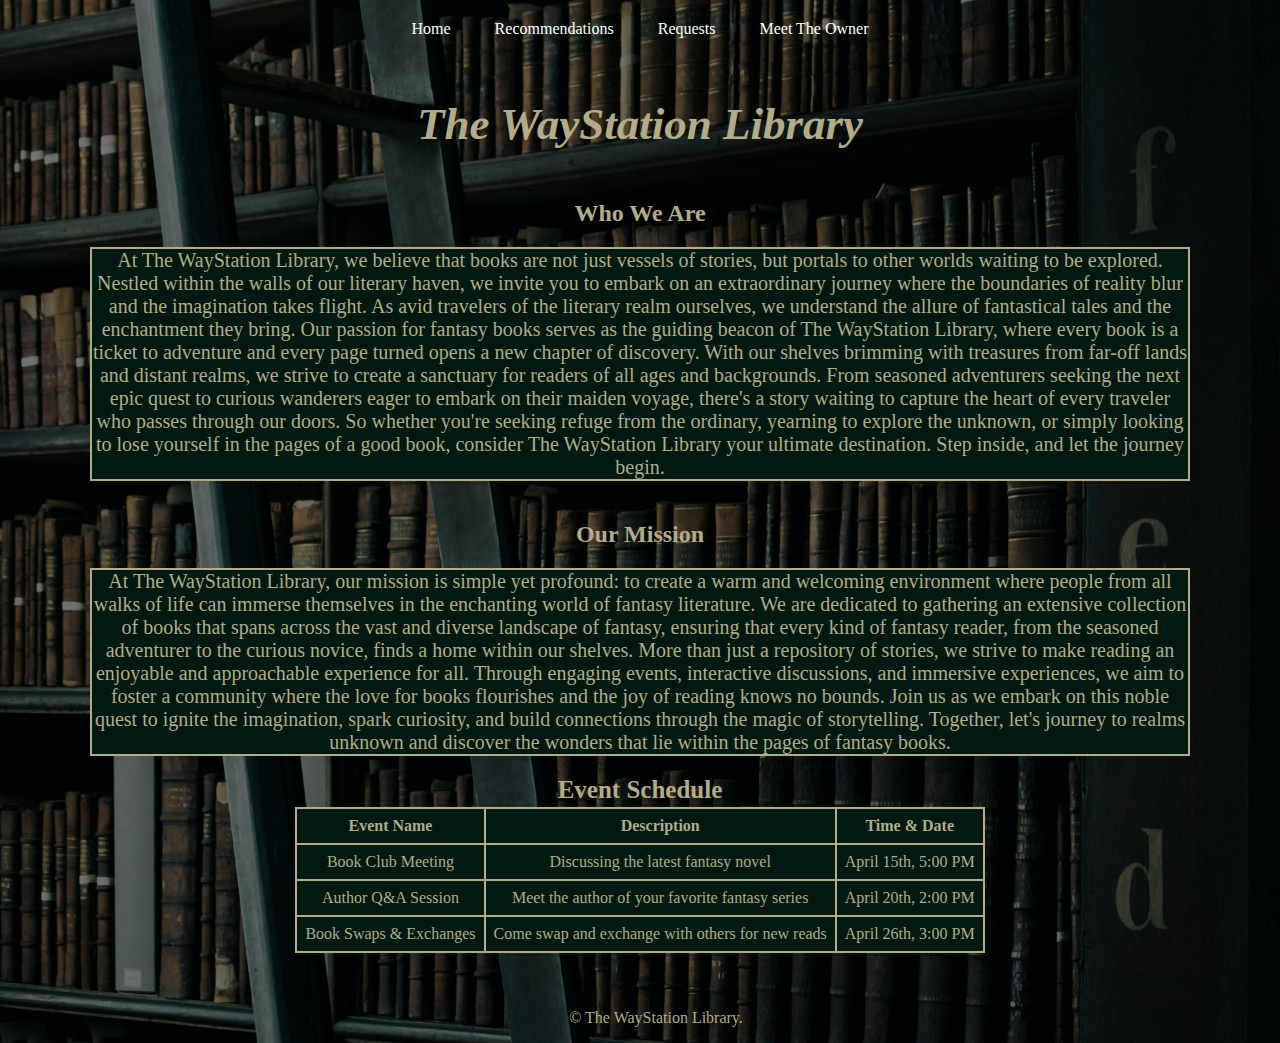
<file: index.html>
<!DOCTYPE html>
<html lang="en">
  <head>
    <meta charset="UTF-8" />
    <meta name="viewport" content="width=device-width, initial-scale=1.0" />
    <title>The WayStation Library</title>
    <link href="Welcome_Styles.css" rel="stylesheet" />
  </head>
  <body>
    <nav class="navbar">
      <ul>
        <li><a href="index.html">Home</a></li>
        <li><a href="Rec.html">Recommendations</a></li>
        <li><a href="Submission.html">Requests</a></li>
        <li><a href="resume.html"> Meet The Owner</a></li>
      </ul>
    </nav>
    <div class="container">
      <h1 style="text-align: center; font-weight: bold; font-style: italic; font-size: 45px;">The WayStation Library</h1>
      <div class="left-content">
        <h2>Who We Are</h2>
        <p>
          At The WayStation Library, we believe that books are not just vessels
          of stories, but portals to other worlds waiting to be explored.
          Nestled within the walls of our literary haven, we invite you to
          embark on an extraordinary journey where the boundaries of reality
          blur and the imagination takes flight. As avid travelers of the
          literary realm ourselves, we understand the allure of fantastical
          tales and the enchantment they bring. Our passion for fantasy books
          serves as the guiding beacon of The WayStation Library, where every
          book is a ticket to adventure and every page turned opens a new
          chapter of discovery. With our shelves brimming with treasures from
          far-off lands and distant realms, we strive to create a sanctuary for
          readers of all ages and backgrounds. From seasoned adventurers seeking
          the next epic quest to curious wanderers eager to embark on their
          maiden voyage, there's a story waiting to capture the heart of every
          traveler who passes through our doors. So whether you're seeking
          refuge from the ordinary, yearning to explore the unknown, or simply
          looking to lose yourself in the pages of a good book, consider The
          WayStation Library your ultimate destination. Step inside, and let the
          journey begin.
        </p>
      </div>
      <div class="left-content">
        <h2>Our Mission</h2>
        <p>
          At The WayStation Library, our mission is simple yet profound: to
          create a warm and welcoming environment where people from all walks of
          life can immerse themselves in the enchanting world of fantasy
          literature. We are dedicated to gathering an extensive collection of
          books that spans across the vast and diverse landscape of fantasy,
          ensuring that every kind of fantasy reader, from the seasoned
          adventurer to the curious novice, finds a home within our shelves.
          More than just a repository of stories, we strive to make reading an
          enjoyable and approachable experience for all. Through engaging
          events, interactive discussions, and immersive experiences, we aim to
          foster a community where the love for books flourishes and the joy of
          reading knows no bounds. Join us as we embark on this noble quest to
          ignite the imagination, spark curiosity, and build connections through
          the magic of storytelling. Together, let's journey to realms unknown
          and discover the wonders that lie within the pages of fantasy books.
        </p>
        <table>
          <caption> Event Schedule </caption>
          <thead>
            <tr>
              <th>Event Name</th>
              <th>Description</th>
              <th>Time & Date</th>
            </tr>
          </thead>
          <tbody>
            <tr>
              <td>Book Club Meeting</td>
              <td>Discussing the latest fantasy novel</td>
              <td>April 15th, 5:00 PM</td>
            </tr>
            <tr>
              <td>Author Q&A Session</td>
              <td>Meet the author of your favorite fantasy series</td>
              <td>April 20th, 2:00 PM</td>
            </tr>
            <tr>
              <td>Book Swaps & Exchanges </td>
              <td>Come swap and exchange with others for new reads</td>
              <td>April 26th, 3:00 PM</td>
            </tr>
          </tbody>
        </table>
      </div>
    </div>
    <footer>&copy; The WayStation Library.</footer>
  </body>
</html>
</file>
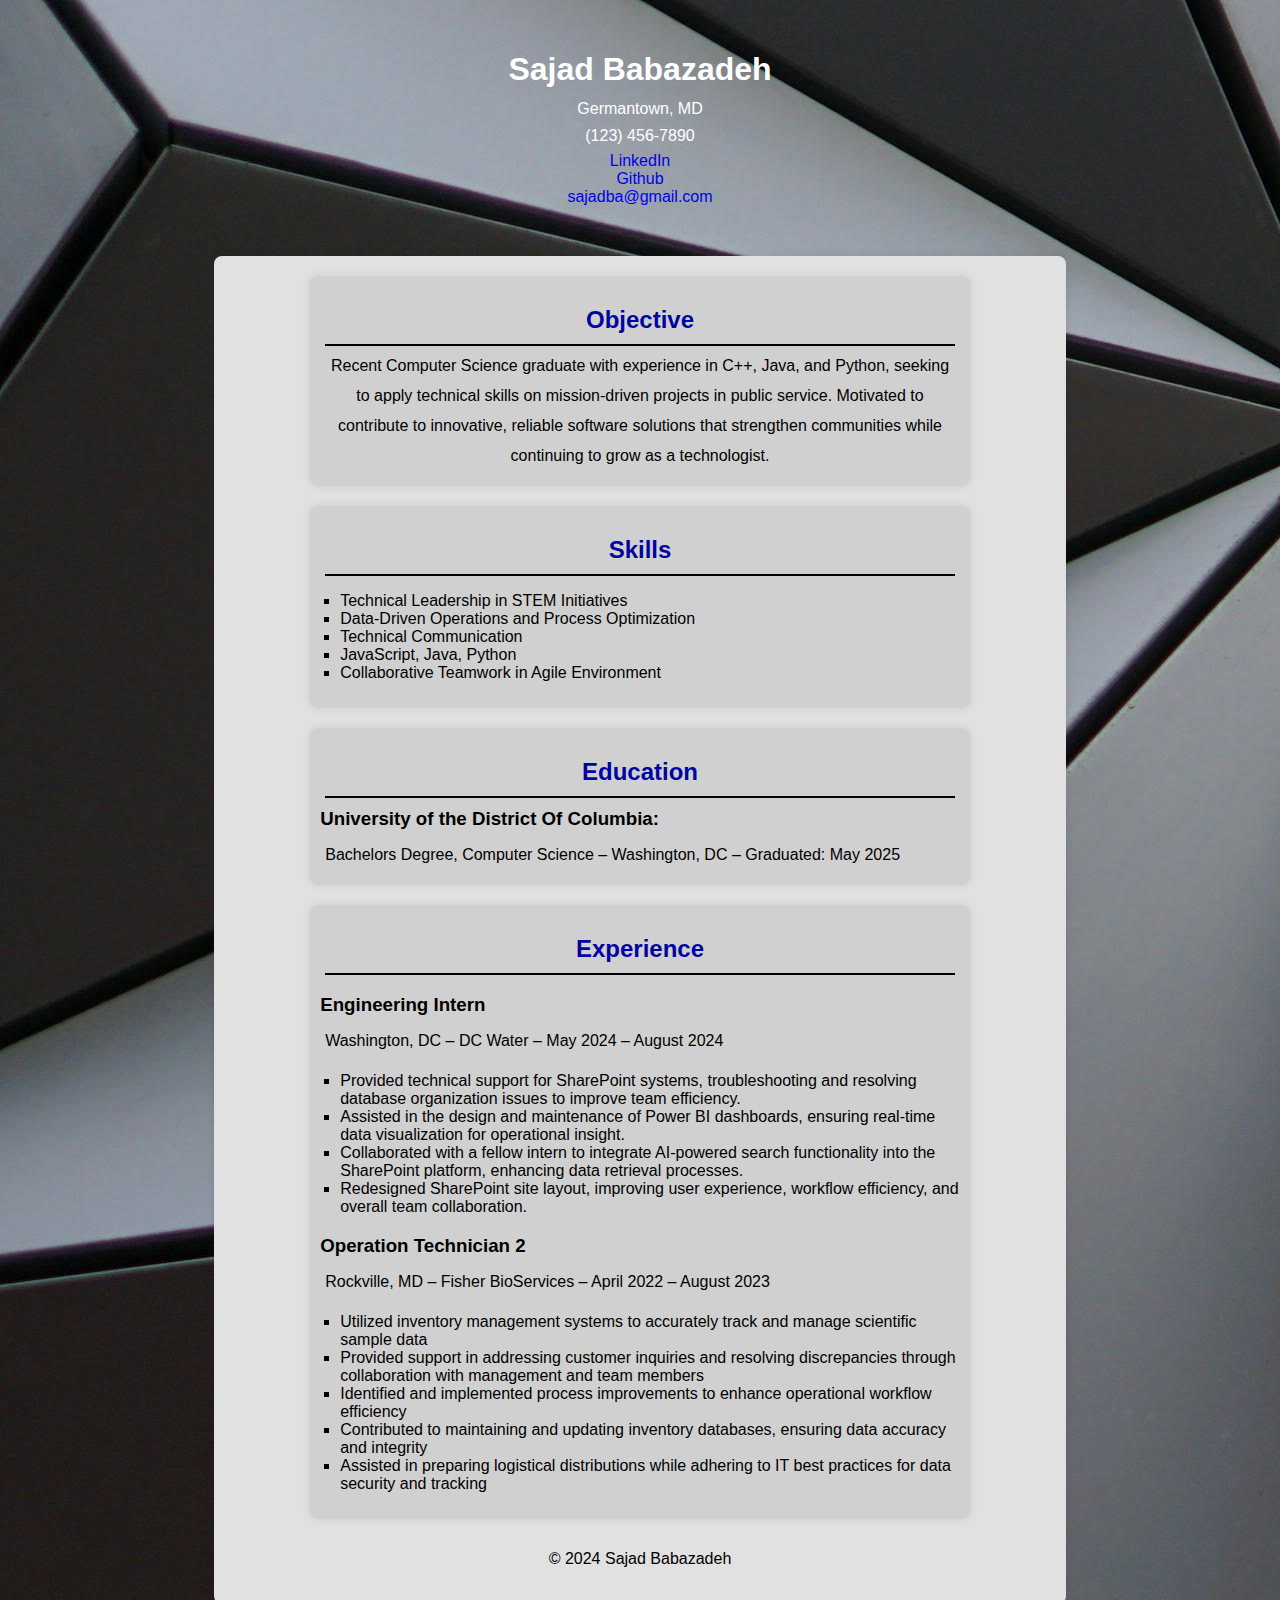
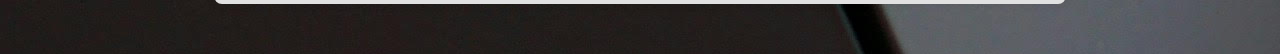
<file: resume.html>
<!DOCTYPE html>
<html lang="en">

<head>
    <meta charset="UTF-8">
    <meta name="viewport" content="width=device-width, initial-scale=1.0">
    <meta name="author" content="Sajad Babazadeh">
    <title>Resume</title>
    <link href="resume_style.css" rel="stylesheet"/>
</head>

<body>
    
    <header>
        <h1>Sajad Babazadeh</h1>
        <p>Germantown, MD</p>
        <p>(123) 456-7890</p>
        <a href="https://www.linkedin.com/in/sajad-babazadeh">LinkedIn</a>
        <a href="https://github.com/Sajad54">Github</a>
        <a href="mailto:sajadba@gmail.com">sajadba@gmail.com</a>
    </header>

    <div class="container">
    <section id="objective">
        <h2 style="text-align: center;">Objective</h2>
        <hr>
        <p style="text-align: center;">Recent Computer Science graduate with experience in C++, Java, and Python, seeking to apply technical skills on mission-driven projects in public service. Motivated to contribute to innovative, reliable software solutions that strengthen communities while continuing to grow as a technologist.</p>
    </section>
    
    <section id="skills">
        <h2 style="text-align: center;">Skills</h2>
        <hr>
        <ul style="list-style: square;">
            <li>Technical Leadership in STEM Initiatives</li>
            <li>Data-Driven Operations and Process Optimization </li>
            <li>Technical Communication </li>
            <li>JavaScript, Java, Python</li>
            <li>Collaborative Teamwork in Agile Environment</li>
        </ul>
    </section>
    
    <section id="education">
        <h2 style="text-align: center;">Education</h2>
        <hr>
            <h3 id="school">University of the District Of Columbia:</h3>
            <p>Bachelors Degree, Computer Science &ndash; Washington, DC &ndash;  Graduated: May 2025</p>
    </section>

    <section id="experience">
        <h2 style="text-align: center;">Experience</h2>
        <hr>
        <article>
            
            <h3>Engineering Intern</h3>
            <p>Washington, DC &ndash; DC Water &ndash; May 2024 &ndash; August 2024</p>
            <ul style="list-style: square;">
                <li>Provided technical support for SharePoint systems, troubleshooting and resolving database organization issues to improve team efficiency.</li>
                <li>Assisted in the design and maintenance of Power BI dashboards, ensuring real-time data visualization for operational insight.</li>
                <li>Collaborated with a fellow intern to integrate AI-powered search functionality into the SharePoint platform, enhancing data retrieval processes.</li>
                <li>Redesigned SharePoint site layout, improving user experience, workflow efficiency, and overall team collaboration. </li>
            </ul>

            <h3>Operation Technician 2</h3>
            <p>Rockville, MD &ndash; Fisher BioServices &ndash; April 2022 &ndash; August 2023</p>
            <ul style="list-style: square;">
                <li>Utilized inventory management systems to accurately track and manage scientific sample data</li>
                <li>Provided support in addressing customer inquiries and resolving discrepancies through collaboration with management and team members</li>
                <li>Identified and implemented process improvements to enhance operational workflow efficiency</li>
                <li>Contributed to maintaining and updating inventory databases, ensuring data accuracy and integrity</li>
                <li>Assisted in preparing logistical distributions while adhering to IT best practices for data security and tracking</li>
            </ul>
        </article>

    </section>

    <footer>
        <p>&copy; 2024 Sajad Babazadeh</p>
    </footer>
    </div>

</body>

</html>
</file>
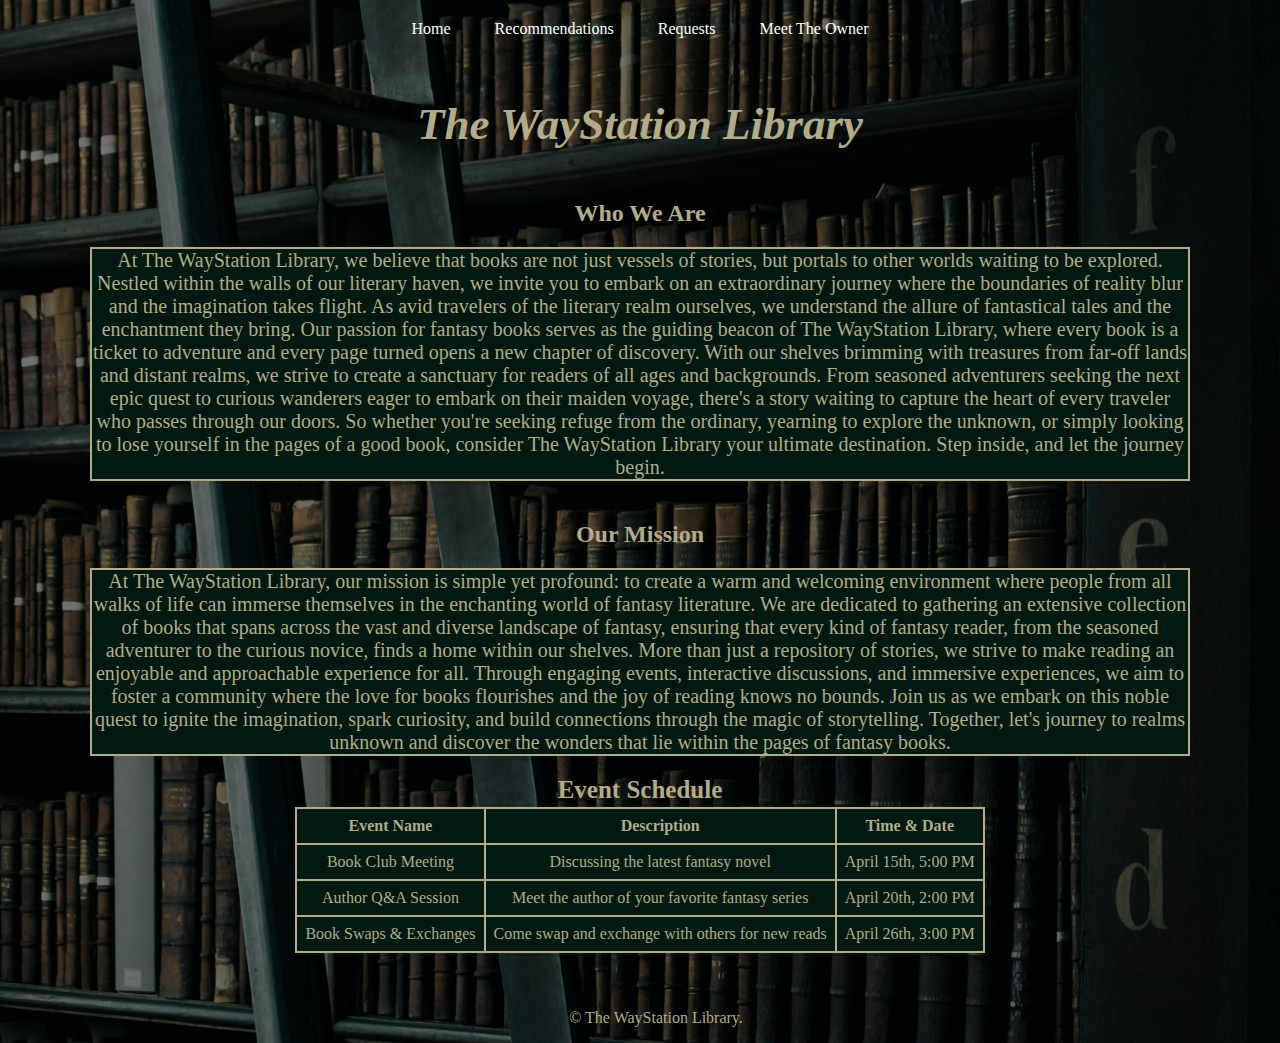
<file: Welcome.html>
<!DOCTYPE html>
<html lang="en">
  <head>
    <meta charset="UTF-8" />
    <meta name="viewport" content="width=device-width, initial-scale=1.0" />
    <title>The WayStation Library</title>
    <link href="Welcome_Styles.css" rel="stylesheet" />
  </head>
  <body>
    <nav class="navbar">
      <ul>
        <li><a href="Welcome.html">Home</a></li>
        <li><a href="Rec.html">Recommendations</a></li>
        <li><a href="Submission.html">Requests</a></li>
        <li><a href="resume.html"> Meet The Owner</a></li>
      </ul>
    </nav>
    <div class="container">
      <h1 style="text-align: center; font-weight: bold; font-style: italic; font-size: 45px;">The WayStation Library</h1>
      <div class="left-content">
        <h2>Who We Are</h2>
        <p>
          At The WayStation Library, we believe that books are not just vessels
          of stories, but portals to other worlds waiting to be explored.
          Nestled within the walls of our literary haven, we invite you to
          embark on an extraordinary journey where the boundaries of reality
          blur and the imagination takes flight. As avid travelers of the
          literary realm ourselves, we understand the allure of fantastical
          tales and the enchantment they bring. Our passion for fantasy books
          serves as the guiding beacon of The WayStation Library, where every
          book is a ticket to adventure and every page turned opens a new
          chapter of discovery. With our shelves brimming with treasures from
          far-off lands and distant realms, we strive to create a sanctuary for
          readers of all ages and backgrounds. From seasoned adventurers seeking
          the next epic quest to curious wanderers eager to embark on their
          maiden voyage, there's a story waiting to capture the heart of every
          traveler who passes through our doors. So whether you're seeking
          refuge from the ordinary, yearning to explore the unknown, or simply
          looking to lose yourself in the pages of a good book, consider The
          WayStation Library your ultimate destination. Step inside, and let the
          journey begin.
        </p>
      </div>
      <div class="left-content">
        <h2>Our Mission</h2>
        <p>
          At The WayStation Library, our mission is simple yet profound: to
          create a warm and welcoming environment where people from all walks of
          life can immerse themselves in the enchanting world of fantasy
          literature. We are dedicated to gathering an extensive collection of
          books that spans across the vast and diverse landscape of fantasy,
          ensuring that every kind of fantasy reader, from the seasoned
          adventurer to the curious novice, finds a home within our shelves.
          More than just a repository of stories, we strive to make reading an
          enjoyable and approachable experience for all. Through engaging
          events, interactive discussions, and immersive experiences, we aim to
          foster a community where the love for books flourishes and the joy of
          reading knows no bounds. Join us as we embark on this noble quest to
          ignite the imagination, spark curiosity, and build connections through
          the magic of storytelling. Together, let's journey to realms unknown
          and discover the wonders that lie within the pages of fantasy books.
        </p>
        <table>
          <caption> Event Schedule </caption>
          <thead>
            <tr>
              <th>Event Name</th>
              <th>Description</th>
              <th>Time & Date</th>
            </tr>
          </thead>
          <tbody>
            <tr>
              <td>Book Club Meeting</td>
              <td>Discussing the latest fantasy novel</td>
              <td>April 15th, 5:00 PM</td>
            </tr>
            <tr>
              <td>Author Q&A Session</td>
              <td>Meet the author of your favorite fantasy series</td>
              <td>April 20th, 2:00 PM</td>
            </tr>
            <tr>
              <td>Book Swaps & Exchanges </td>
              <td>Come swap and exchange with others for new reads</td>
              <td>April 26th, 3:00 PM</td>
            </tr>
          </tbody>
        </table>
      </div>
    </div>
    <footer>&copy; The WayStation Library.</footer>
  </body>
</html>
</file>
<file: Welcome_Styles.css>
body {
    font-family: "Times New Roman", Times, serif;
    margin: 0;
    padding: 0;
    background-image: url("henry-be-lc7xcWebECc-unsplash.jpg");
    background-size: cover;
    background-position: center;
    color: rgb(178, 172, 136);
    overflow-x: hidden; /* Hide horizontal overflow */

  }
  
  .navbar {
    background-color: rgba(0, 0, 0, 0.5); /* Semi-transparent black background for nav bar */
    text-align: center;
  }
  
  .navbar ul {
    list-style-type: none;
    margin: 0;
    padding: 0;
  }
  
  .navbar ul li {
    display: inline;
  }
  
  .navbar ul li a {
    display: inline-block;
    padding: 20px;
    text-decoration: none;
    color: white; /* Set link color to white */
  }
  
  .navbar ul li a:hover {
    background-color: rgba(255, 255, 255, 0.2); /* Semi-transparent white background on hover */
    color: rgb(178, 172, 136);
  }
  
  .container {
    display: flex;
    flex-direction: column;
    padding: 10px 20px 20px; /* Top padding reduced */
    background-color: rgba(0, 0, 0, 0.5); /* Semi-transparent black background */
    min-height: 100vh; /* Ensure container covers entire viewport height */
  }
  
  .left-content {
    text-align: center;
    max-width: 1100px; /* Adjust the max-width to your desired value */
    margin: 0 auto; /* Center the paragraphs horizontally */
  }
  
  table {
    margin: 20px auto; /* Center the table horizontally with some spacing */
    border-collapse: collapse; /* Collapse border spacing */
    border: 2px solid rgb(178, 172, 136); /* Add a 2px solid black border to the table */
    background-color: #011910;

  }
  
  th,
  td {
    border: 2px solid rgb(178, 172, 136); /* Add a 2px solid black border to the table */
    padding: 8px; /* Add padding to cells */
  }
  
  caption {
    font-size: 25px;
    font-weight: bold;
    margin-bottom: 3px;
  }
  
  p {
    font-size: 20px; /* Adjust the font size as needed */
    overflow-wrap: break-word;
    border: 2px solid rgb(178, 172, 136); /* Add a 2px solid black border to the table */
    background-color: #011910;
  }
  
  footer {
    text-align: center;
    position: relative; /* Set the position to absolute */
    left: 0;
    bottom: 0;
    width: 100%; /* Set the width to 100% */
    padding: 16px; /* Add padding for better spacing */
    background-color: rgba(0, 0, 0, 0.5); /* Semi-transparent black background */
  }
</file>
<file: resume_style.css>
@charset "UTF-8";
html{
    margin: 0px;
    border: 0px;
    padding: 0px;
}
body {
    font-family: Arial, Helvetica, sans-serif; /* setting font family for the webpage */
    margin: 0;
    padding: 0;
    background-color: rgb(244, 244, 244);
    background-image: url(Image1.jpeg); /*setting the background image of the webpage */
    
}

/* Container and section styles */

.container { /* css style rules for the div container that encapsulated the sections */
    max-width: 960px; /* Max width for the container */
    margin: 50px auto;
    display: flex;
    flex-wrap: wrap;
    justify-content: center;
    gap: 20px; /* setting the gap between each section */
    background-color: rgb(225, 225, 225); /*background color for the div container */
    padding: 20px;
    border-radius: 8px;
    box-shadow: 0 0 10px rgba(0, 0, 0, 0.1);
    width: calc(65% - 20px); /* 50% width with 20px gap between sections */
}

section { /*style rules to give each section its own box */
    background-color: rgba(184, 181, 181, 0.382); /*sets background color for the sections */
    padding: 10px;
    border-radius: 8px;
    box-shadow: 0 0 10px rgba(0, 0, 0, 0.1);
    width: calc(80% - 10px); /* 50% width with 20px gap between sections */
}


/*header and footer styles */
header, footer {
    width: 100%;
    text-align: center;
    margin-bottom: 5px;
}

h1, h2, h3 {
    margin-bottom: 10px;
    font-weight: bold;
}
h3#school {
    margin-top: 10px;
}

h2 {
    text-align: center; /* aligns the h2 element to the center of the page */
    color: rgb(0, 5, 162);
}

header  {
    color: rgb(255, 255, 255);
    padding-top: 30px;
}

header p {
    line-height: 22px;
}

/* hr, list and paragraph styles */

hr {
    border: 1px solid rgb(0, 0, 0); /* creates a border for the line break */
    margin: 5px; /*adds a 5px margin to the line */
}

ul {
    padding-left: 20px; /* adds 20px padding to the left of the ul elements */
}

p {
    margin: 5px; /* adds a 5px margin to the p elements */
    line-height: 30px; /* adds 30px line height to the p elements */
}


/* Link Styles */
a {  
    display: block;
    text-decoration: none; /* removes underlining from the links */
}

a:hover {
    color: rgb(80, 80, 234); /*sets color when you hover over links */
}

a:active {
    color: rgb(128, 0, 128); /* sets color of active links */
}

/* Image Style */
img {
    width:30vmin; 
    height:25vmin; 
    border-radius:50%; /* Formatting for image */
    margin-left: auto;
    margin-right: auto;
}
</file>
